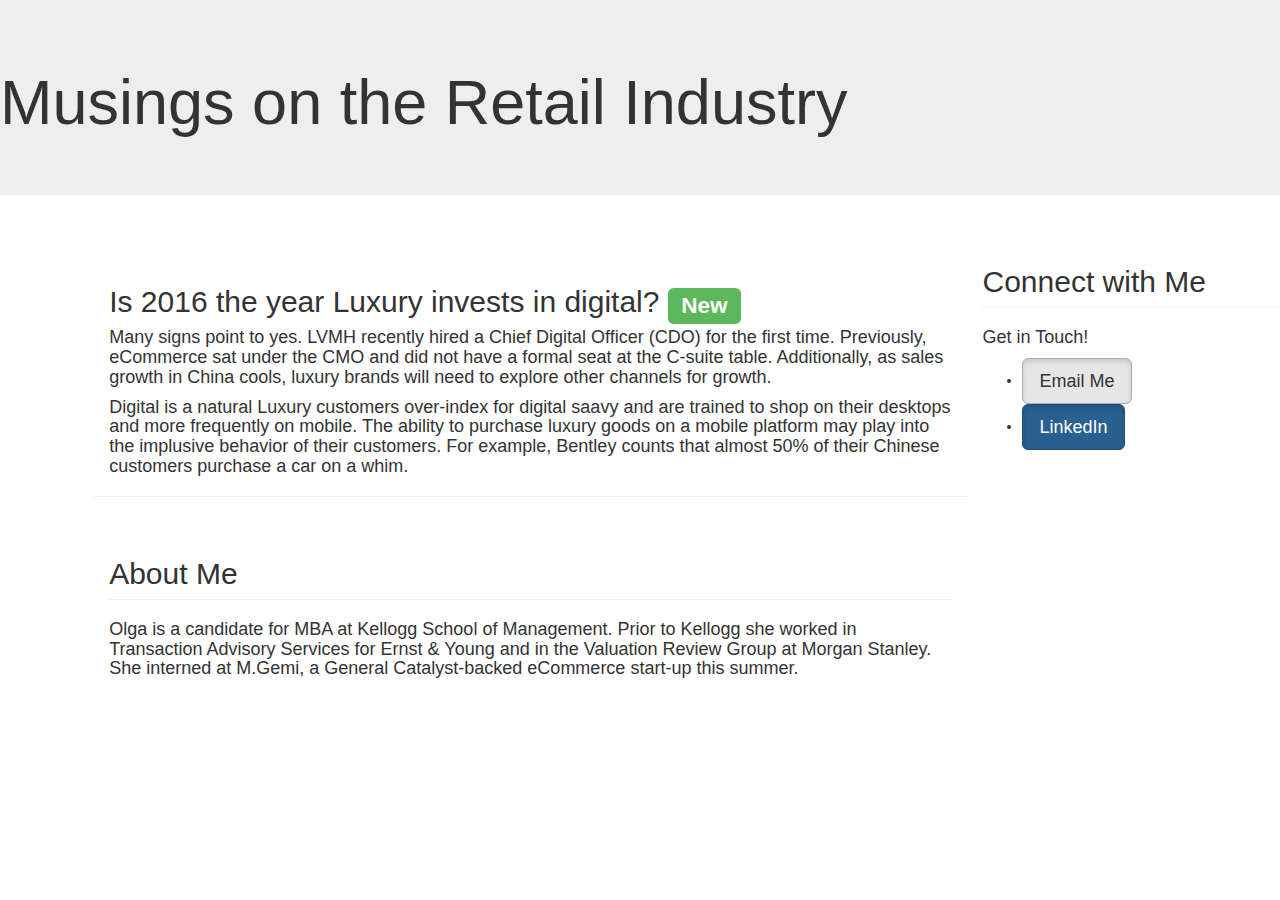
<file: index.html>
<!DOCTYPE html>
<!-- Olga's Week 2 Homework 
 
Use at least one of Bootstrap's built-in CSS classes to style HTML elements.Examples:
Make a link look like a button
Style a table
Make an image square, rounded, or circle

-->
<html>
<head>
  <title>Olga Gordon: Shoe Lover, Strategist, Foodie </title>
  <meta charset="UTF-8">
  <link rel="stylesheet" href="http://maxcdn.bootstrapcdn.com/bootstrap/3.2.0/css/bootstrap.min.css">
<link rel="stylesheet" href="https://maxcdn.bootstrapcdn.com/bootstrap/3.3.5/css/bootstrap.min.css">
  <script src="http://ajax.googleapis.com/ajax/libs/jquery/1.11.1/jquery.min.js">
  </script>
  <script src="http://maxcdn.bootstrapcdn.com/bootstrap/3.2.0/js/bootstrap.min.js"></script>
</head>
<body>
	<div class="jumbotron">
		<h1>Musings on the Retail Industry</h1>
	</div>
	<div class="row">
        <div class="page-header col-md-8 col-md-offset-1 col-sm-8 col-sm-offset-1 col-xs-8 col-xs-offset-1 "> 
          <h2> Is 2016 the year Luxury invests in digital?
           <span class="label label-success"> New</span></h2>

          <div>
            <h4> <p> Many signs point to yes. LVMH recently hired a Chief Digital Officer (CDO) for the first time. Previously, eCommerce sat under the CMO and did not have a formal seat at the C-suite table. Additionally, as sales growth in China cools, luxury brands will need to explore other channels for growth. </p> 
            <p> Digital is a natural Luxury customers over-index for digital saavy and are trained to shop on their desktops and more frequently on mobile. The ability to purchase luxury goods on a mobile platform may play into the implusive behavior of their customers. For example, Bentley counts that almost 50% of their Chinese customers purchase a car on a whim. </p> </h4>
        </div>
	</div>	
        <div class="col-md-3 col-sm-3 col-xs-3">
          <h2 class="page-header">Connect with Me</h2>
          <div class="review">
             <h4>Get in Touch!</h4>
      			<ul>
       			 <li><a href="mailto:ogordon2016@kellogg.northwestern.edu" class="btn btn-default btn-lg active" role="button">Email Me</a></li>
       			 <li><a href="http://www.linkedin.com/in/olgagordon" class="btn btn-primary btn-lg active" role="button">LinkedIn</a> </li>
     			 </ul>    
        </div>
	</div> <div class="col-md-8 col-md-offset-1 col-sm-8 col-sm-offset-1 col-xs-8 col-xs-offset-1 ">
          <h2 class="page-header">About Me</h2>
          <div class="review">
            
            <h4>Olga is a candidate for MBA at Kellogg School of Management. Prior to Kellogg she worked in Transaction Advisory Services for Ernst & Young and in the Valuation Review Group at Morgan Stanley. She interned at M.Gemi, a General Catalyst-backed eCommerce start-up this summer.</h4>
        </div>
	</div>
    	
    </div>
    </div>
</body>
</html>
</file>
